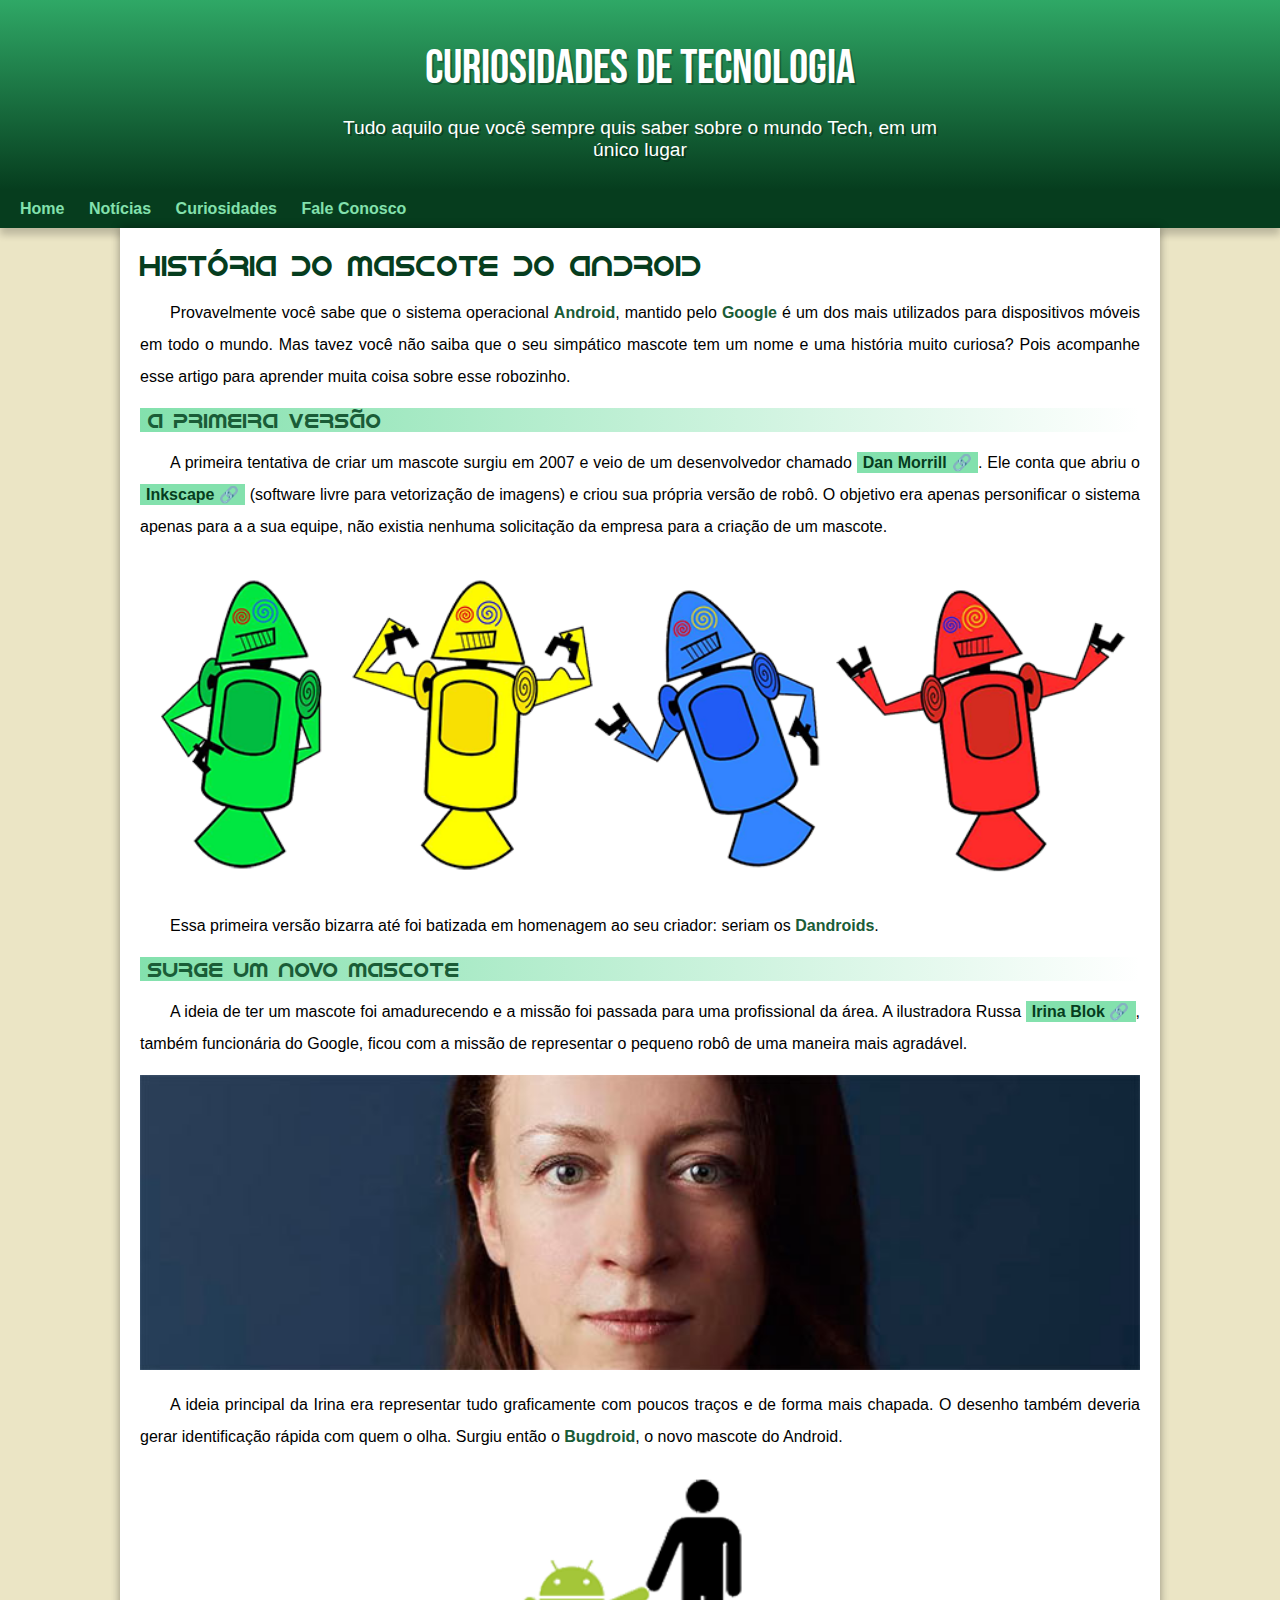
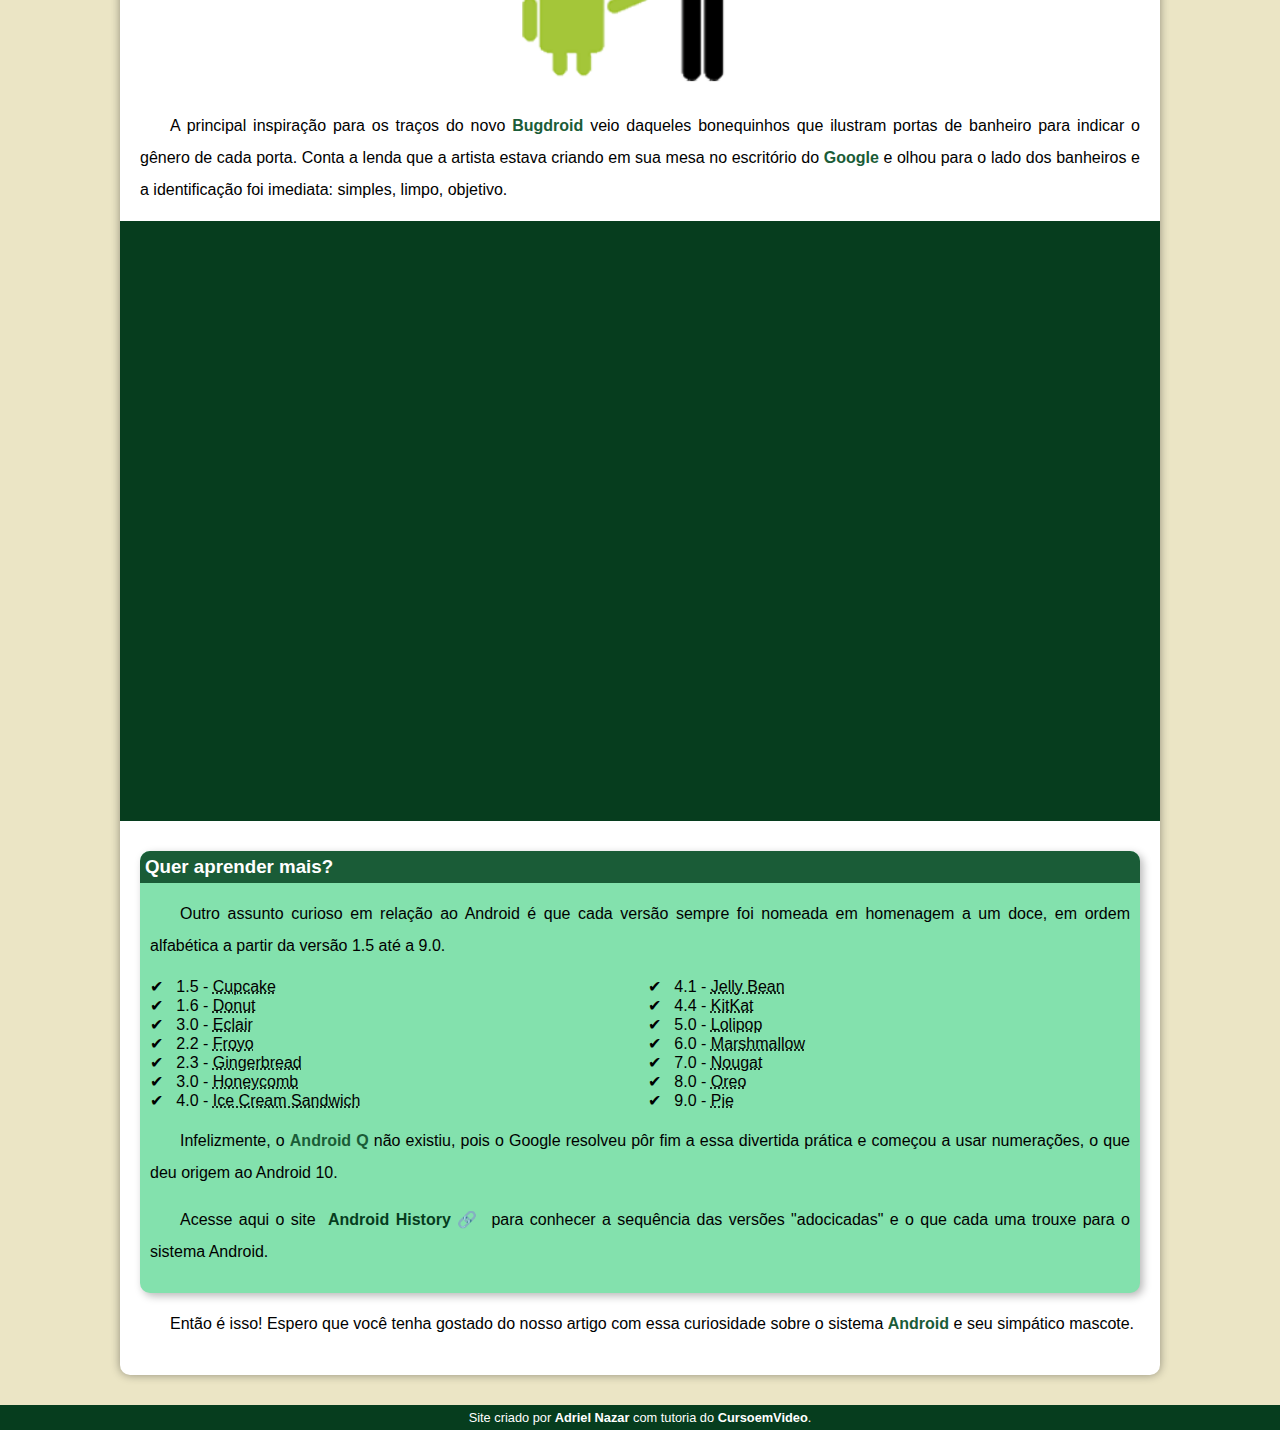
<file: index.html>
<!DOCTYPE html>
<html lang="pt-br">
<head>
    <meta charset="UTF-8">
    <meta http-equiv="X-UA-Compatible" content="IE=edge">
    <meta name="viewport" content="width=device-width, initial-scale=1.0">
    <title>Como surgiu o mascote do Android</title>
    <link rel="shortcut icon" href="imagens/favicon.ico" type="image/x-icon">
    <link rel="stylesheet" href="estilo/style.css">
</head>
<body>
    <header>
        <h1>Curiosidades de Tecnologia</h1>
        <p>Tudo aquilo que você sempre quis saber sobre o mundo Tech, em um único lugar</p>
    </header>
    <nav>
        <a href="#">Home</a>
        <a href="#">Notícias</a>
        <a href="#">Curiosidades</a>
        <a href="#">Fale Conosco</a>
    </nav>
    <main>
        <article>
            <h1>História do Mascote do Android</h1>

            <p>Provavelmente você sabe que o sistema operacional <strong>Android</strong>, mantido pelo <strong>Google</strong> é um dos mais utilizados para dispositivos móveis em todo o mundo. Mas tavez você não saiba que o seu simpático mascote tem um nome e uma história muito curiosa? Pois acompanhe esse artigo para aprender muita coisa sobre esse robozinho.</p>

            <h2>A primeira versão</h2>

            <p>A primeira tentativa de criar um mascote surgiu em 2007 e veio de um desenvolvedor chamado <a href="https://androidcommunity.com/dan-morrill-shows-us-the-android-mascot-that-almost-was-20130103/" target="_blank" class="externo">Dan Morrill</a>. Ele conta que abriu o <a href="https://inkscape.org/pt-br/" target="_blank" class="externo">Inkscape</a> (software livre para vetorização de imagens) e criou sua própria versão de robô. O objetivo era apenas personificar o sistema apenas para a a sua equipe, não existia nenhuma solicitação da empresa para a criação de um mascote.</p>

            <picture>
                <source media="(max-width: 670px)" srcset="imagens/dan-droids-pq.png">
                <img src="imagens/dan-droids.png" alt="Primeiro mascote do Androids">
            </picture>

            <p>Essa primeira versão bizarra até foi batizada em homenagem ao seu criador: seriam os <strong>Dandroids</strong>.</p>

            <h2>Surge um novo mascote</h2>

            <p>A ideia de ter um mascote foi amadurecendo e a missão foi passada para uma profissional da área. A ilustradora Russa <a href="https://www.irinablok.com/android" target="_blank" class="externo">Irina Blok</a>, também funcionária do Google, ficou com a missão de representar o pequeno robô de uma maneira mais agradável.</p>

            <picture>
                <source media="(max-width: 670px)" srcset="imagens/irina-blok-pq.jpg">
                <img src="imagens/irina-blok.jpg" alt="Irina Blok, criadora do Bugdroid">
            </picture>

            <p>A ideia principal da Irina era representar tudo graficamente com poucos traços e de forma mais chapada. O desenho também deveria gerar identificação rápida com quem o olha. Surgiu então o <strong>Bugdroid</strong>, o novo mascote do Android.</p>

            <img src="imagens/bugdroid.png" class="pequena" alt="Bugdroid">

            <p>A principal inspiração para os traços do novo <strong>Bugdroid</strong> veio daqueles bonequinhos que ilustram portas de banheiro para indicar o gênero de cada porta. Conta a lenda que a artista estava criando em sua mesa no escritório do <strong>Google</strong> e olhou para o lado dos banheiros e a identificação foi imediata: simples, limpo, objetivo.</p>

            
            <div class="video">
                <iframe width="560" height="315" src="https://www.youtube.com/embed/l2UDgpLz20M" title="YouTube video player" frameborder="0" allow="accelerometer; autoplay; clipboard-write; encrypted-media; gyroscope; picture-in-picture" allowfullscreen></iframe>
            </div>
        
            <aside>
                <h3>Quer aprender mais?</h3>
            
                <p>Outro assunto curioso em relação ao Android é que cada versão sempre foi nomeada em homenagem a um doce, em ordem alfabética a partir da versão 1.5 até a 9.0.</p>

                <ul>
                    <li>
                        1.5 - <abbr title="Bolo de Copo">Cupcake</abbr>
                    </li>
                    <li>
                        1.6 - <abbr title="Rosquinha">Donut</abbr>
                    </li>
                    <li>
                        3.0 - <abbr title="Bomba">Eclair</abbr>
                    </li>
                    <li>
                        2.2 - <abbr title="Iogurte Congelado">Froyo</abbr>
                    </li>
                    <li>
                        2.3 - <abbr title="Biscoito Gengibre">Gingerbread</abbr>
                    </li>
                    <li>
                        3.0 - <abbr title="Favo de Mel">Honeycomb</abbr>
                    </li>
                    <li>
                        4.0 - <abbr title="Sanduíche de Sorvete">Ice Cream Sandwich</abbr>
                    </li>
                    <li>
                        4.1 - <abbr title="Jujuba">Jelly Bean</abbr>
                    </li>
                    <li>
                        4.4 - <abbr title="Kitkat">KitKat</abbr>
                    </li>
                    <li>
                        5.0 - <abbr title="Pirulito">Lolipop</abbr>
                    </li>
                    <li>
                        6.0 - <abbr title="Marshmallow">Marshmallow</abbr>
                    </li>
                    <li>
                        7.0 - <abbr title="Torrone">Nougat</abbr>
                    </li>
                    <li>
                        8.0 - <abbr title="Oreo">Oreo</abbr>
                    </li>
                    <li>
                        9.0 - <abbr title="Torta">Pie</abbr>
                    </li>
                </ul>
            
                <p>Infelizmente, o <strong>Android Q</strong> não existiu, pois o Google resolveu pôr fim a essa divertida prática e começou a usar numerações, o que deu origem ao Android 10.</p>

                <p>Acesse aqui o site <a href="https://www.android.com/intl/pt-BR_br/history/" target="_blank" class="externo">Android History</a> para conhecer a sequência das versões "adocicadas" e o que cada uma trouxe para o sistema Android.</p>
            
            </aside>

            <p>Então é isso! Espero que você tenha gostado do nosso artigo com essa curiosidade sobre o sistema <strong>Android</strong> e seu simpático mascote.</p>
        </article>
    </main>
    <footer>
        <p>Site criado por <a href="https://github.com/adrielnazar" target="_blanck">Adriel Nazar</a> com tutoria do <a href="https://www.youtube.com/cursoemvideo" target="_blank">CursoemVideo</a>.</p>
    </footer>
</body>
</html>
</file>
<file: estilo/style.css>
@charset "UTF-8";

@import url('https://fonts.googleapis.com/css2?family=Bebas+Neue&display=swap');

@font-face {
    font-family: 'Android';
    src: url('../fontes/idroid.otf') format('opentype');
    font-weight: normal;
}

:root {
    --cor0: #ebe5c5;
    --cor1: #83e1ad;
    --cor2: #3ddc84;
    --cor3: #2fa866;
    --cor4: #1a5c37;
    --cor5: #063d1e;

    --fonte-padrao: Arial, Verdana, Helvetica, sans-serif; 
    --fonte-destaque: 'Bebas Neue', cursive;
    --fonte-android: 'Android', cursive;
}

* {
    margin: 0px;
    padding: 0px;
}

body {
    background-color: var(--cor0);
    font-family: var(--fonte-padrao);
}

a.externo:after {
    content: '\00A0\1F517';
}

header {
    background-image: linear-gradient(to bottom, var(--cor3), var(--cor5));
    min-height: 150px;
    text-align: center;
    padding-top: 40px;
}

header > h1 {
    color: white;
    font-family: var(--fonte-destaque);
    font-size: 3em;
    font-weight: normal;
    margin-bottom: 20px;
    text-shadow: 2px 2px 0px rgba(0, 0, 0, 0.267);
}

header > p {
    font-family: var(--fonte-padrao);
    font-size: 1.2em;
    color: white;
    max-width: 600px;
    padding-right: 10px;
    padding-left: 10px;
    margin: auto;
    margin-bottom: 30px;
    text-shadow: 2px 2px 0px rgba(0, 0, 0, 0.315);
}

nav {
    background-color: var(--cor5);
    padding: 10px;
    box-shadow: 0px 7px 7px rgba(0, 0, 0, 0.192) ;
}

nav > a {
    color:  var(--cor1);
    padding: 10px;
    border-radius: 5px;
    text-decoration: none;
    font-weight: bold;
    transition-duration: .5s;
}

nav > a:hover {
    background-color: var(--cor3);
    color: var(--cor5);
}

main {
    min-width: 300px;
    max-width: 1000px;
    margin: auto;
    margin-bottom: 30px;
    padding: 20px;
    background-color: white;
    box-shadow: 0px 0px 10px rgba(0, 0, 0, 0.384);
    border-bottom-left-radius: 10px;
    border-bottom-right-radius: 10px;
}

main h1{
    color: var(--cor5);
    font-family: var(--fonte-android);
    font-weight: normal;
    font-size: 1.8em;
}

main h2{
    font-family: var(--fonte-android);
    color: var(--cor4);
    font-size: 1.3em;
    font-weight: normal;
    background-image: linear-gradient(to right, var(--cor1), transparent);
    text-indent: 8px;
}

main p {
    margin: 15px 0px;
    text-align: justify;
    text-indent: 30px;
    font-size: 1em;
    line-height: 2em;
}

main strong {
    color: var(--cor4);
    font-weight: bolder;
    
}

main a {
    text-decoration: none;
    font-weight: bold;
    color: var(--cor5);
    background-color: var(--cor1);
    padding: 2px 6px;
}

main a:hover {
    text-decoration: underline;
    color: var(--cor4);
}

main img {
    width: 100%;
}

main img.pequena {
    max-width: 350px;
    display: block;
    margin: auto;
}

div.video {
    background-color: var(--cor5);
    margin: 0px -20px 30px -20px;
    padding: 20px;
    padding-bottom: 58%;
    position: relative;
}

div.video > iframe {
    position: absolute;
    top: 5%;
    left: 5%;
    width: 90%;
    height: 90%;
}

aside {
    background-color: var(--cor1);
    padding: 10px;
    border-radius: 10px;
    box-shadow: 3px 3px 8px rgba(0, 0, 0, 0.281);
}

aside > h3 {
    background-color: var(--cor4);
    color: white;
    padding: 5px;
    margin: -10px -10px 0px -10px;
    border-radius: 10px 10px 0px 0px;

}

aside > ul {
    list-style-type: '\2714\00A0\00A0';
    list-style-position: inside;
    columns: 2;
}

footer {
    background-color: var(--cor5);
    color: white;
    text-align: center;
    font-size: 0.8em;
    padding: 5px;
}

footer > p > a {
    color: white;
    font-weight: bolder;
    text-decoration: none;
}

footer a:hover {
    text-decoration: underline;
    color: var(--cor1);
}
</file>
